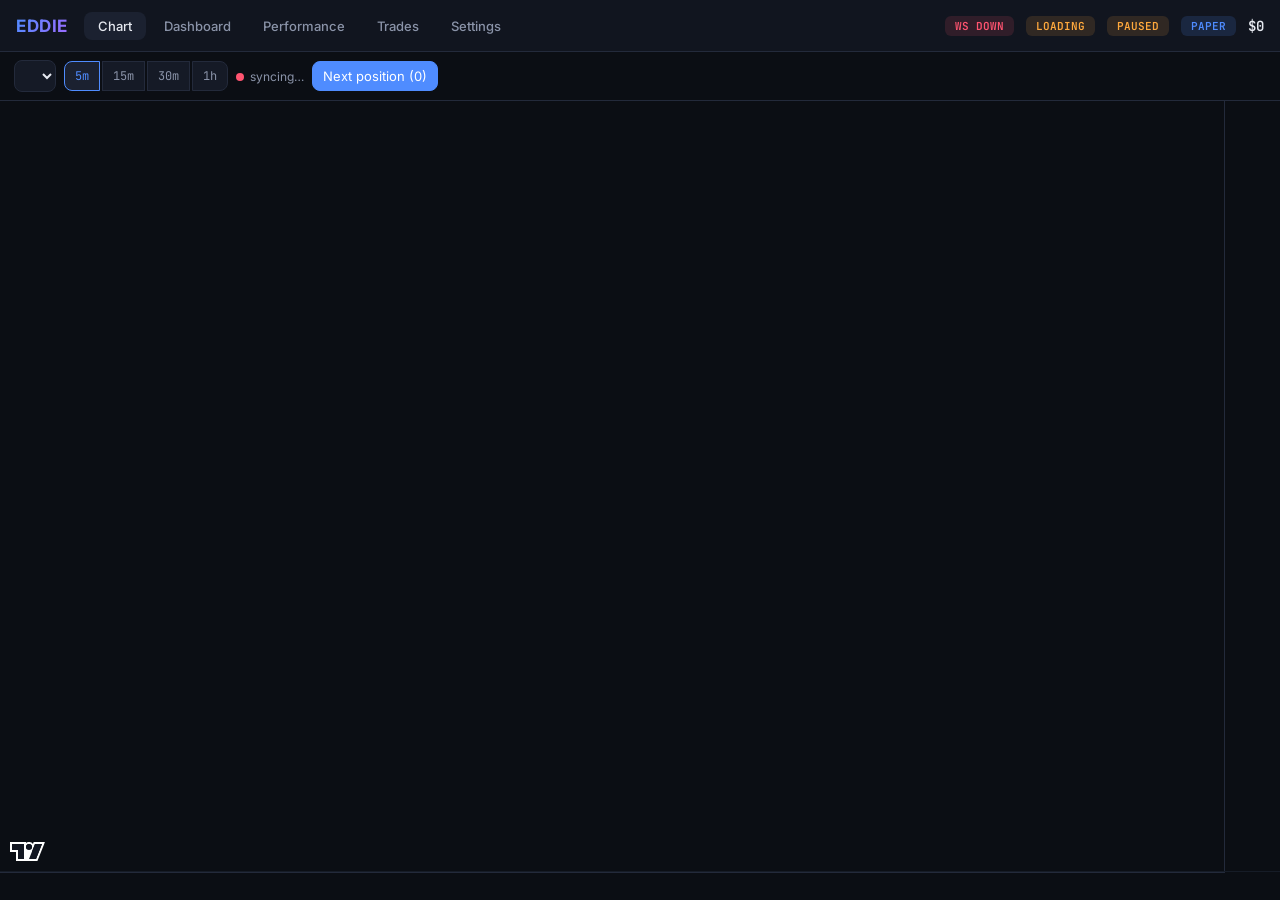
<file: docs/index.html>
<!doctype html>
<html lang="en">
  <head>
    <meta charset="UTF-8" />
    <meta name="viewport" content="width=device-width, initial-scale=1.0" />
    <title>Eddie</title>
    <link rel="preconnect" href="https://fonts.googleapis.com" />
    <link href="https://fonts.googleapis.com/css2?family=Inter:wght@400;500;600;700&family=JetBrains+Mono:wght@400;500;600&display=swap" rel="stylesheet" />
    <script src="./shim.js"></script>
    <script type="module" crossorigin src="./assets/index-BDc9E8dQ.js"></script>
    <link rel="stylesheet" crossorigin href="./assets/index-D50bzSL1.css">
  </head>
  <body>
    <div id="root"></div>

  </body>
</html>
</file>
<file: docs/assets/index-D50bzSL1.css>
:root{--bg: #0b0e14;--bg2: #11151f;--panel: #151a26;--panel2: #1b2130;--border: #232a3b;--text: #e6e9f0;--muted: #8a93a8;--accent: #4f8cff;--green: #2ecc8f;--red: #ff5470;--orange: #ffa93d;--mono: "JetBrains Mono", monospace}*{box-sizing:border-box;margin:0;padding:0}body{background:var(--bg);color:var(--text);font-family:Inter,system-ui,sans-serif;font-size:13px;overflow:hidden}#root{height:100vh;display:flex;flex-direction:column}.topbar{display:flex;align-items:center;gap:16px;padding:0 16px;height:52px;background:var(--bg2);border-bottom:1px solid var(--border);flex-shrink:0}.logo{font-weight:700;font-size:17px;letter-spacing:.5px;background:linear-gradient(120deg,var(--accent),#9d6bff);-webkit-background-clip:text;background-clip:text;color:transparent}.tabs{display:flex;gap:4px}.tab{padding:6px 14px;border-radius:8px;border:none;background:transparent;color:var(--muted);cursor:pointer;font-size:13px;font-weight:500;font-family:inherit}.tab:hover{color:var(--text);background:var(--panel)}.tab.active{color:var(--text);background:var(--panel2)}.topbar-right{margin-left:auto;display:flex;align-items:center;gap:12px}.badge{padding:3px 10px;border-radius:6px;font-size:11px;font-weight:600;font-family:var(--mono)}.badge.paper{background:#4f8cff26;color:var(--accent)}.badge.live{background:#ff547026;color:var(--red)}.badge.ok{background:#2ecc8f21;color:var(--green)}.badge.warn{background:#ffa93d21;color:var(--orange)}.badge.err{background:#ff547021;color:var(--red)}.equity{font-family:var(--mono);font-weight:600;font-size:14px}.avail{font-family:var(--mono);font-size:12px;color:var(--muted)}.avail b{color:var(--text)}.content{flex:1;overflow:hidden;display:flex;flex-direction:column}.page{flex:1;overflow:auto;padding:14px}.chart-page{display:flex;flex-direction:column;height:100%}.chart-toolbar{display:flex;align-items:center;gap:8px;padding:8px 14px;border-bottom:1px solid var(--border);flex-wrap:wrap}select,.btn{background:var(--panel);color:var(--text);border:1px solid var(--border);border-radius:8px;padding:6px 10px;font-size:13px;font-family:inherit;cursor:pointer}select:focus,.btn:focus{outline:1px solid var(--accent)}.btn:hover{background:var(--panel2)}.btn.primary{background:var(--accent);border-color:var(--accent);color:#fff}.btn.danger{background:transparent;border-color:var(--red);color:var(--red)}.btn.danger:hover{background:#ff54701f}.tf-group{display:flex;gap:2px}.tf-btn{padding:6px 10px;background:var(--panel);border:1px solid var(--border);color:var(--muted);cursor:pointer;font-family:var(--mono);font-size:12px}.tf-btn:first-child{border-radius:8px 0 0 8px}.tf-btn:last-child{border-radius:0 8px 8px 0}.tf-btn.active{background:var(--panel2);color:var(--accent);border-color:var(--accent)}.chart-wrap{flex:1;position:relative;min-height:0}.chart-container{position:absolute;top:0;right:0;bottom:0;left:0}.sync-dot{width:8px;height:8px;border-radius:50%;display:inline-block;margin-right:6px}.sync-dot.on{background:var(--green);box-shadow:0 0 6px var(--green)}.sync-dot.off{background:var(--red)}.l2-overlay{position:absolute;top:10px;right:66px;width:190px;background:#11151fe0;border:1px solid var(--border);border-radius:10px;padding:8px 10px;font-family:var(--mono);font-size:11px;z-index:10;-webkit-backdrop-filter:blur(4px);backdrop-filter:blur(4px)}.l2-title{color:var(--muted);font-size:10px;margin-bottom:6px;text-transform:uppercase;letter-spacing:1px}.l2-row{display:flex;justify-content:space-between;padding:1px 0;position:relative}.l2-row .px{z-index:1}.l2-row .sz{color:var(--muted);z-index:1}.l2-row.ask .px{color:var(--red)}.l2-row.bid .px{color:var(--green)}.l2-bar{position:absolute;right:0;top:0;bottom:0;opacity:.12}.l2-row.ask .l2-bar{background:var(--red)}.l2-row.bid .l2-bar{background:var(--green)}.l2-spread{text-align:center;color:var(--muted);padding:3px 0;border-top:1px dashed var(--border);border-bottom:1px dashed var(--border);margin:3px 0}.pos-chip{position:absolute;top:10px;left:10px;background:#11151fe0;border:1px solid var(--border);border-radius:10px;padding:8px 12px;font-family:var(--mono);font-size:12px;z-index:10}.pos-chip .dir-long{color:var(--green);font-weight:700}.pos-chip .dir-short{color:var(--red);font-weight:700}.pos-chip .bars{color:var(--orange)}.unrealized-pnl{margin-top:6px;padding-top:6px;border-top:1px solid var(--border);font-weight:700}.unrealized-pnl.positive{color:var(--green)}.unrealized-pnl.negative{color:var(--red)}.grid{display:grid;gap:14px}.grid.cols-4{grid-template-columns:repeat(auto-fit,minmax(210px,1fr))}.grid.cols-3{grid-template-columns:repeat(3,minmax(0,1fr))}.corr-cell{text-align:center;padding:4px 6px;border-radius:4px;font-size:11px}.corr-table td,.corr-table th{padding:3px 4px}.grid.cols-2{grid-template-columns:2fr 1fr}.grid.equal-2{grid-template-columns:repeat(2,minmax(0,1fr))}.card{background:var(--panel);border:1px solid var(--border);border-radius:12px;padding:14px 16px}.card h3{font-size:11px;text-transform:uppercase;letter-spacing:1px;color:var(--muted);margin-bottom:10px;font-weight:600}.stat-value{font-size:22px;font-weight:700;font-family:var(--mono)}.stat-sub{font-size:11px;color:var(--muted);margin-top:4px}.pos-num{color:var(--green)}.neg-num{color:var(--red)}.equity-chart{height:320px;position:relative}.mc-chart{height:380px;position:relative}.perf-page{display:flex;flex-direction:column;gap:14px}.perf-toolbar{display:flex;align-items:flex-end;justify-content:space-between;gap:16px;flex-wrap:wrap;padding:6px 2px 4px}.perf-kicker{font-size:11px;letter-spacing:1.4px;text-transform:uppercase;color:var(--muted);font-weight:600}.perf-title{font-size:22px;font-weight:700;margin:4px 0 2px}.perf-toolbar-actions{display:flex;align-items:center;gap:10px;flex-wrap:wrap}.seg{display:flex;background:var(--panel);border:1px solid var(--border);border-radius:10px;padding:3px;gap:2px}.seg button{border:none;background:transparent;color:var(--muted);padding:6px 12px;border-radius:8px;cursor:pointer;font:inherit;font-weight:600}.seg button.on{background:var(--panel2);color:var(--text)}.perf-filters{display:flex;flex-wrap:wrap;align-items:center;gap:12px;padding:10px 14px;border:1px solid var(--border);border-radius:12px;background:var(--panel)}.perf-filters-label{font-size:11px;text-transform:uppercase;letter-spacing:1px;color:var(--muted);font-weight:600}.perf-filter-select{display:inline-flex;align-items:center;gap:8px;font-size:13px;color:var(--muted)}.perf-filter-select select{background:var(--panel2);color:var(--text);border:1px solid var(--border);border-radius:8px;padding:6px 10px;font:inherit}.perf-hero{display:grid;grid-template-columns:repeat(auto-fit,minmax(160px,1fr));gap:12px}.live-ready{border:1px solid var(--border);border-radius:14px;padding:16px 18px;background:var(--panel)}.live-ready.pass{border-color:#2ecc8f73;background:#2ecc8f0f}.live-ready.fail{border-color:#ff547073;background:#ff54700f}.live-ready-top{display:flex;justify-content:space-between;gap:16px;align-items:flex-start;flex-wrap:wrap}.live-ready-kicker{font-size:11px;text-transform:uppercase;letter-spacing:1px;color:var(--muted);font-weight:600}.live-ready-verdict{font-size:28px;font-weight:700;letter-spacing:.04em;margin:4px 0 6px}.live-ready.pass .live-ready-verdict{color:var(--green)}.live-ready.fail .live-ready-verdict{color:var(--red, #ff5470)}.live-ready-score{font-size:32px;font-weight:700;line-height:1;text-align:right}.live-ready-of{font-size:14px;font-weight:500;color:var(--muted)}.live-ready-bar{position:relative;height:8px;border-radius:999px;background:#ffffff0f;margin-top:14px;overflow:hidden}.live-ready-bar-fill{height:100%;border-radius:999px;background:var(--muted)}.live-ready.pass .live-ready-bar-fill{background:var(--green)}.live-ready.fail .live-ready-bar-fill{background:var(--red, #ff5470)}.live-ready-bar-mark{position:absolute;top:-3px;bottom:-3px;width:2px;background:var(--text);opacity:.7;transform:translate(-1px)}.stat-tile{background:linear-gradient(180deg,#1b2130e6,#151a26f2);border:1px solid var(--border);border-radius:14px;padding:14px 16px}.stat-tile-label{font-size:11px;text-transform:uppercase;letter-spacing:1px;color:var(--muted);font-weight:600;margin-bottom:8px}.perf-section{margin:0}.perf-section-head{display:flex;align-items:center;justify-content:space-between;gap:12px;flex-wrap:wrap;margin-bottom:12px}.perf-section-head h3{margin-bottom:0}.perf-drop{border:1px dashed var(--border);border-radius:14px;padding:36px 20px;text-align:center;color:var(--muted);background:#4f8cff0a}.perf-banner{border-radius:10px;padding:10px 12px;font-size:12px}.perf-banner.err{background:#ff54701f;color:var(--red)}.side-card{border-radius:14px;padding:16px;border:1px solid var(--border)}.side-card.long{background:#2ecc8f14}.side-card.short{background:#ff547014}.cal-controls{display:flex;align-items:center;justify-content:space-between;gap:12px;flex-wrap:wrap;margin-bottom:12px}.cal-nav{display:flex;align-items:center;gap:8px}.cal-nav-label{font-weight:700;min-width:110px;text-align:center}.cal-grid{display:grid;gap:6px}.cal-days{grid-template-columns:repeat(7,minmax(0,1fr))}.cal-months{grid-template-columns:repeat(4,minmax(0,1fr))}.cal-years{grid-template-columns:repeat(auto-fill,minmax(140px,1fr))}.cal-dow{text-align:center;color:var(--muted);font-size:11px;letter-spacing:.4px;text-transform:uppercase}.cal-cell{min-height:64px;border:1px solid var(--border);border-radius:10px;background:var(--panel2);color:var(--text);cursor:pointer;display:flex;flex-direction:column;align-items:flex-start;justify-content:space-between;padding:8px 9px;font:inherit;text-align:left}.cal-cell.pad{visibility:hidden;cursor:default}.cal-cell.empty{opacity:.55}.cal-cell.win,.cal-cell.loss{color:#fff}.cal-cell.win .cal-cell-k,.cal-cell.loss .cal-cell-k,.cal-cell.win .stat-sub,.cal-cell.loss .stat-sub,.cal-cell.win .cal-cell-v,.cal-cell.loss .cal-cell-v,.cal-cell.win .pos-num,.cal-cell.loss .neg-num{color:#fff!important;text-shadow:0 1px 2px rgba(0,0,0,.45)}.cal-cell-k{font-size:11px;color:var(--muted);font-weight:600}.cal-cell-v{font-family:var(--mono);font-weight:700;font-size:12px}.cal-detail{margin-top:12px;color:var(--muted);font-size:12px}@media (max-width: 700px){.cal-months{grid-template-columns:repeat(3,minmax(0,1fr))}.cal-cell{min-height:52px;padding:6px}}@media (max-width: 900px){.perf-hero{grid-template-columns:repeat(2,minmax(0,1fr))}}.corr-wrap{overflow:auto;max-width:100%;border:1px solid var(--border);border-radius:10px}.corr-matrix{width:max-content;min-width:100%;border-collapse:collapse;font-family:var(--mono);font-size:11px}.corr-matrix th,.corr-matrix td{padding:6px 8px;text-align:center;border-bottom:1px solid var(--border);white-space:nowrap;max-width:110px;overflow:hidden;text-overflow:ellipsis}.corr-matrix thead th,.corr-matrix tbody th{color:var(--muted);font-weight:600;text-align:left;background:var(--panel2);position:sticky;left:0;z-index:1}.corr-matrix thead th{text-align:center}.corr-matrix td.corr-diag{color:var(--muted);font-weight:600}.scan-log{max-height:280px;overflow:auto;border:1px solid var(--border);border-radius:8px}@media (max-width: 800px){.grid.cols-3{grid-template-columns:repeat(2,minmax(0,1fr))}}@media (max-width: 520px){.grid.cols-3{grid-template-columns:1fr}}table{width:100%;border-collapse:collapse;font-size:12px}th{text-align:left;color:var(--muted);font-weight:500;padding:6px 10px;border-bottom:1px solid var(--border);font-size:11px;text-transform:uppercase;letter-spacing:.5px;position:sticky;top:0;background:var(--panel)}td{padding:7px 10px;border-bottom:1px solid rgba(35,42,59,.5);font-family:var(--mono)}tr:hover td{background:#4f8cff0a}.dir-long{color:var(--green)}.dir-short{color:var(--red)}.progressbar{height:6px;background:var(--panel2);border-radius:3px;overflow:hidden}.progressbar>div{height:100%;background:linear-gradient(90deg,var(--accent),#9d6bff);transition:width .4s}.settings-form{max-width:560px;display:flex;flex-direction:column;gap:14px}.field{display:flex;flex-direction:column;gap:5px}.field label{color:var(--muted);font-size:12px}.field input{background:var(--panel2);border:1px solid var(--border);color:var(--text);border-radius:8px;padding:8px 10px;font-family:var(--mono);font-size:13px}.field input:focus{outline:1px solid var(--accent)}.hint{font-size:11px;color:var(--muted)}.empty{color:var(--muted);text-align:center;padding:40px}
</file>
